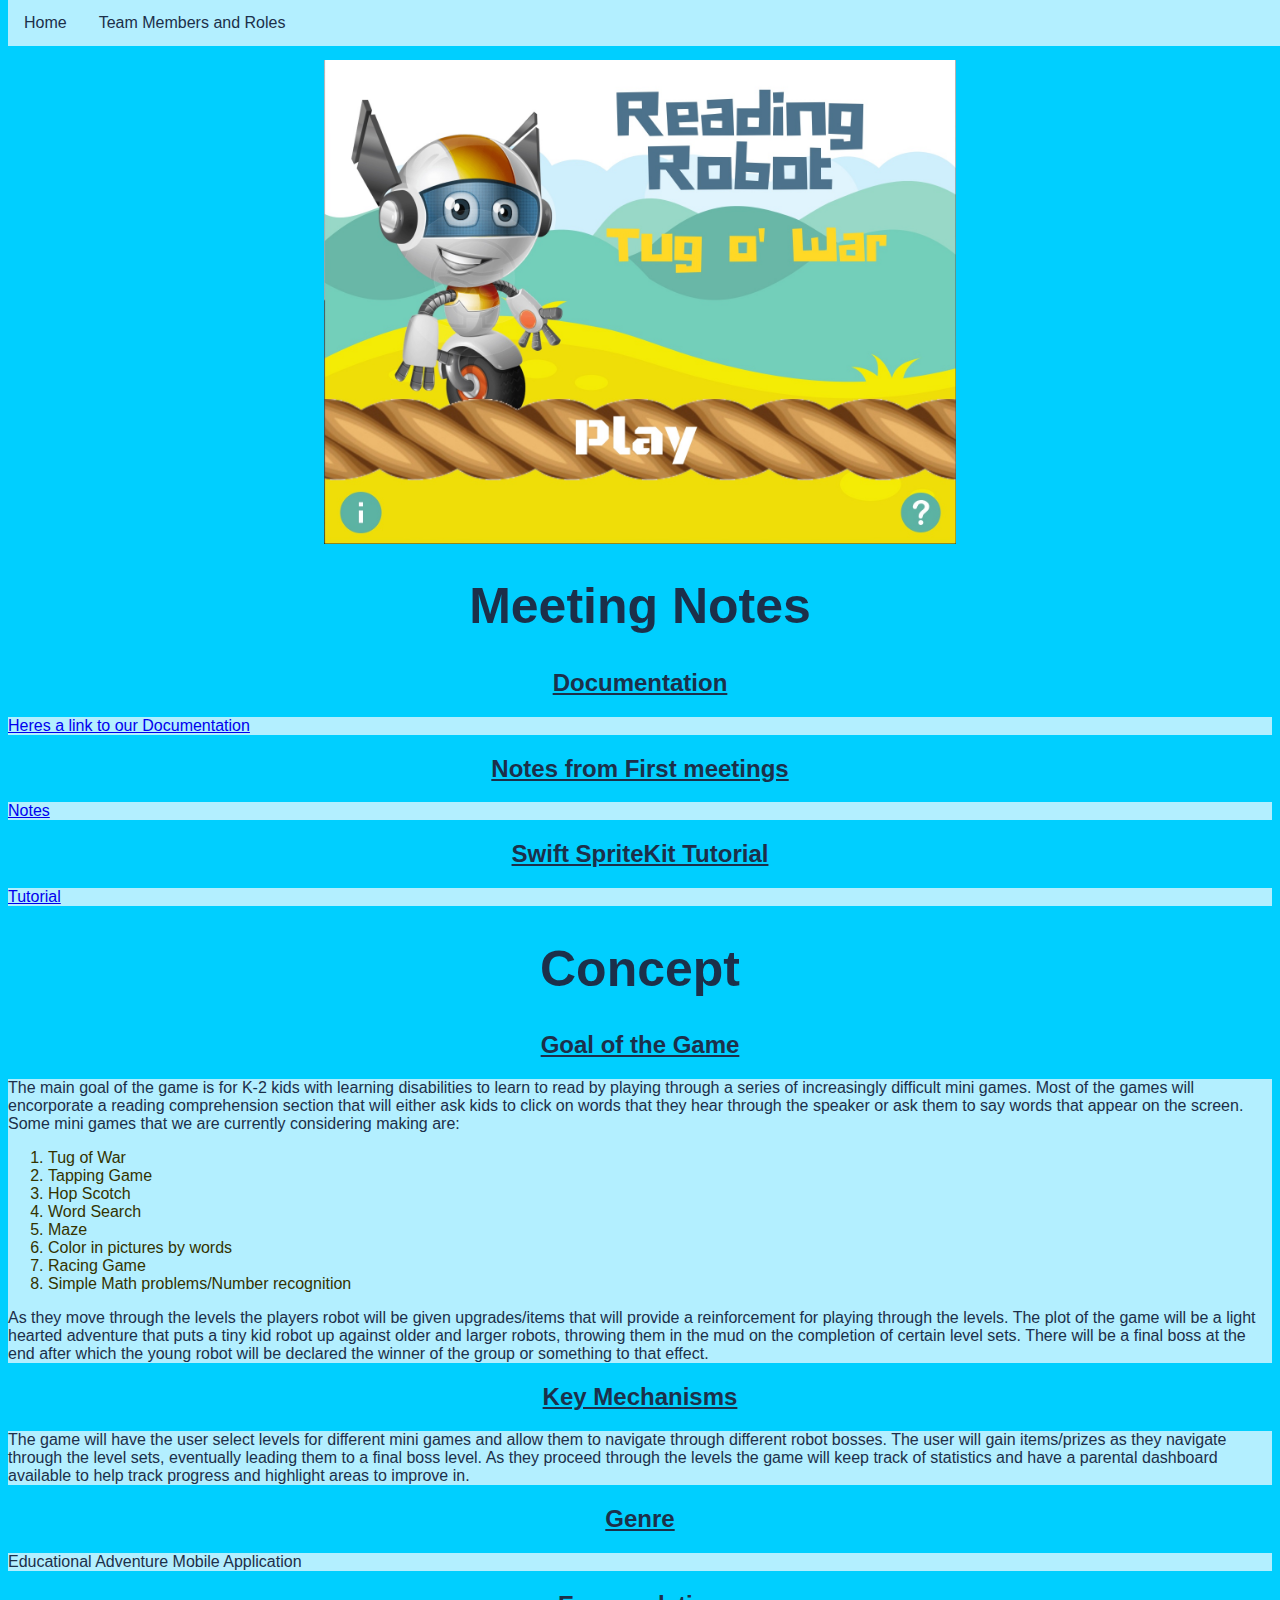
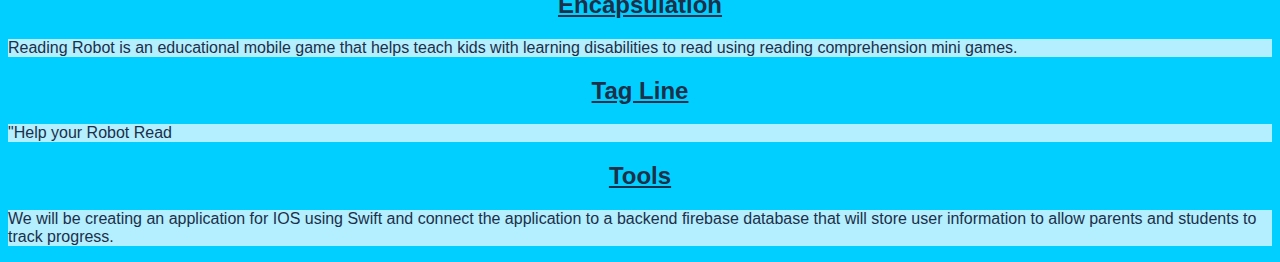
<file: index.html>
<!DOCTYPE html>
<html lang="en">
<head>
    <title>K-2 Reading Robot</title>
    <link rel = "stylesheet"
          type = "text/css"
          href = "readingRobot.css" />
</head>

<body>
    <div class="navbar">
        <a href="index.html">Home</a>
        <a href="teamRoles.html">Team Members and Roles</a>
    </div>

    <div class="main">
        <span> <img src="ReadingRobot.jpeg"></span>

    <h1 id = "title">Meeting Notes</h1>
        <h2> Documentation </h2>
        <p>
        <a href="https://docs.google.com/document/d/1vRWoBVTZxC15aW6lnH-FHkz_oRLJapyFq-3Ym8sQJGE/edit?usp=sharing">Heres a link to our Documentation</a>
        </p>

        <h2> Notes from First meetings </h2>
        <p>
        <a href="https://docs.google.com/document/d/1TnLYx-_tOKLNZsJrIxBb1lghxRFV7k-AI0nffXfhsTw/edit"> Notes </a>
        </p>

        <h2> Swift SpriteKit Tutorial </h2>
        <p>
        <a href="https://www.raywenderlich.com/145318/spritekit-swift-3-tutorial-beginners"> Tutorial </a>
      </p>

    <h1 id="title">Concept</h1>

    <h2>Goal of the Game</h2>
        <section>
        <p>The main goal of the game is for K-2 kids with learning disabilities to learn to read by playing through a series of increasingly difficult mini games. Most of the games will encorporate a reading comprehension section that will either ask kids to click on words that they hear through the speaker or ask them to say words that appear on the screen. Some mini games that we are currently considering making are: </p>
        <ol>
            <li>Tug of War</li>
            <li>Tapping Game</li>
            <li>Hop Scotch</li>
            <li>Word Search</li>
            <li>Maze</li>
            <li>Color in pictures by words</li>
            <li>Racing Game</li>
            <li>Simple Math problems/Number recognition</li>
        </ol>
        <p>As they move through the levels the players robot will be given upgrades/items that will provide a reinforcement for playing through the levels. The plot of the game will be a light hearted adventure that puts a tiny kid robot up against older and larger robots, throwing them in the mud on the completion of certain level sets. There will be a final boss at the end after which the young robot will be declared the winner of the group or something to that effect.</p>
        </section>
    <h2>Key Mechanisms</h2>
        <p>The game will have the user select levels for different mini games and allow them to navigate through different robot bosses. The user will gain items/prizes as they navigate through the level sets, eventually leading them to a final boss level. As they proceed through the levels the game will keep track of statistics and have a parental dashboard available to help track progress and highlight areas to improve in. </p>
    <h2>Genre</h2>
        <p>Educational Adventure Mobile Application</p>
    <h2>Encapsulation</h2>
        <p>Reading Robot is an educational mobile game that helps teach kids with learning disabilities to read using reading comprehension mini games.</p>
    <h2>Tag Line</h2>
        <p>"Help your Robot Read</p>

    <h2>Tools</h2>
    <p>We will be creating an application for IOS using Swift and connect the application to a backend firebase database that will store user information to allow parents and students to track progress.</p>
    </div>


</body>
</html>
</file>
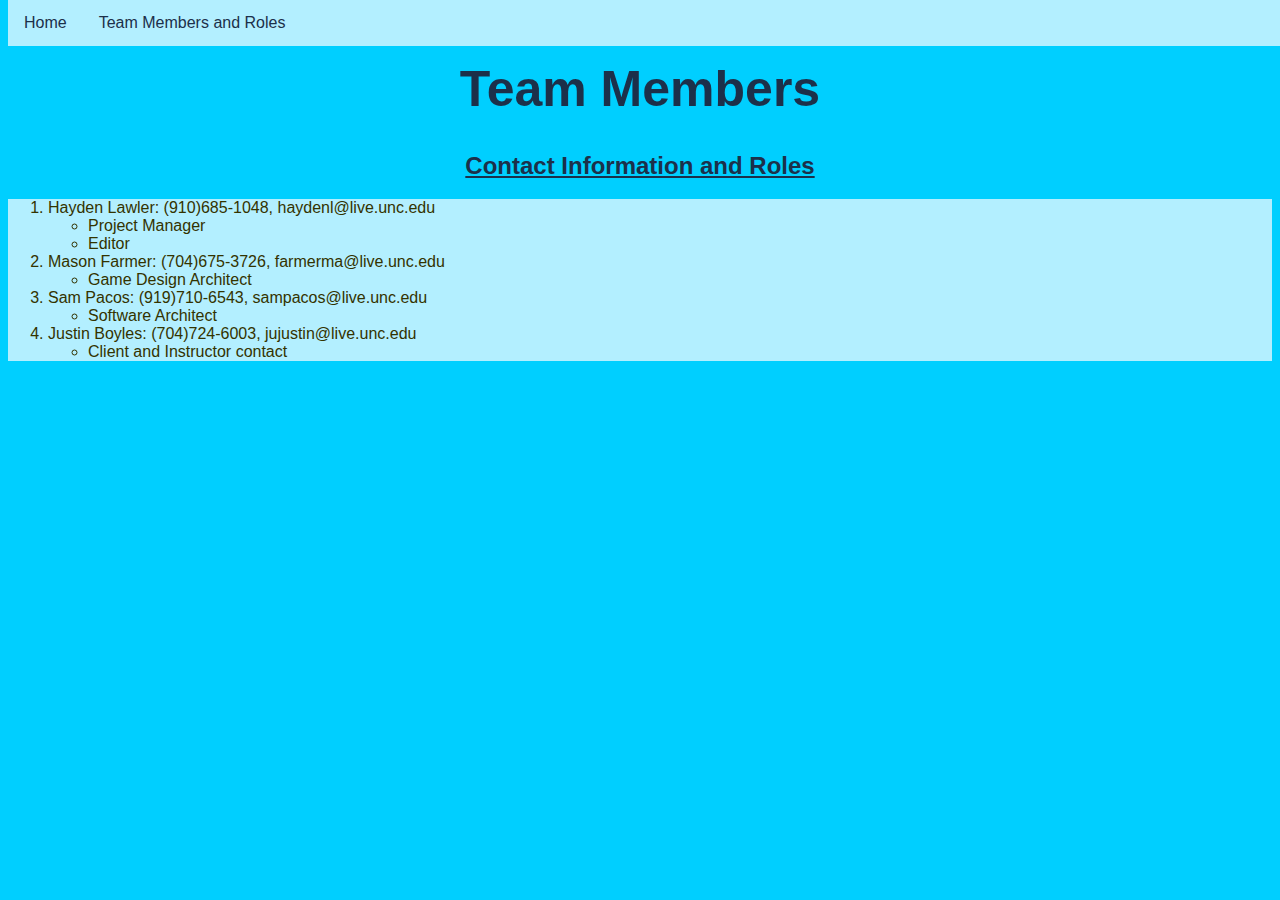
<file: teamRoles.html>
<!DOCTYPE html>
<html lang="en">
<head>
    <title>K-2 Reading Robot</title>
    <link rel = "stylesheet"
          type = "text/css"
          href = "readingRobot.css" />

</head>
<body>
    
    <div class="navbar">
        <a href="index.html">Home</a>
        <a href="teamRoles.html">Team Members and Roles</a>
    </div>
    
    <div class="main">
    <h1 id="title">Team Members</h1>
        <h2>Contact Information and Roles</h2>
        <ol>
            <li>Hayden Lawler: (910)685-1048, haydenl@live.unc.edu
            <ul>
                <li>Project Manager</li>
                <li>Editor</li>
            </ul>
            </li>
            <li>Mason Farmer: (704)675-3726, farmerma@live.unc.edu
            <ul>
                <li>Game Design Architect</li>
            </ul></li>
            <li>Sam Pacos: (919)710-6543, sampacos@live.unc.edu
            <ul>
                <li>Software Architect</li>
            </ul></li>
            <li>Justin Boyles: (704)724-6003, jujustin@live.unc.edu
            <ul>
                <li>Client and Instructor contact</li>
            </ul></li>
        </ol>
    
    </div>

</body>
</html>
</file>
<file: readingRobot.css>
.navbar {
    overflow: hidden;
    background-color: #B3EFFF;
    position: fixed; /* Set the navbar to fixed position */
    top: 0; /* Position the navbar at the top of the page */
    width: 100%; /* Full width */
}
 
.navbar a {
    float: left;
    display: block;
    color: #1C304A;
    text-align: center;
    padding: 14px 16px;
    text-decoration: none;
    font-family:"Comic Sans MS", cursive, sans-serif;
}

a:hover {
    color: #EEAA7B;
}

.main {
    margin-top: 60px; /* Add a top margin to avoid content overlay */
}
#title {
    font-size: 50px;
}

img {
    margin: auto;
    width: 50%;
    display: block;
    margin-left: auto;
    margin-right: auto;
}
.pictures{ 
    width: 600px;
}

body {
    background-color: #00CFFF;
    color: #1C304A;
}
h1 {
    color:#1C304A;
    text-align: center;
    font-family:"Comic Sans MS", cursive, sans-serif;
}

h2 {
    color:#1C304A;
    text-align: center;
    font-family:"Comic Sans MS", cursive, sans-serif;
    text-decoration: underline;
}

p {
    background-color: #B3EFFF;
    color: #1C304A;
    text-align: left;
    font-family:"Comic Sans MS", cursive, sans-serif;
    
}
.main ol {
    background-color: #B3EFFF;
    color: #333300;
    font-family:"Comic Sans MS", cursive, sans-serif;
}
section {
    background-color: #B3EFFF;
}
</file>
